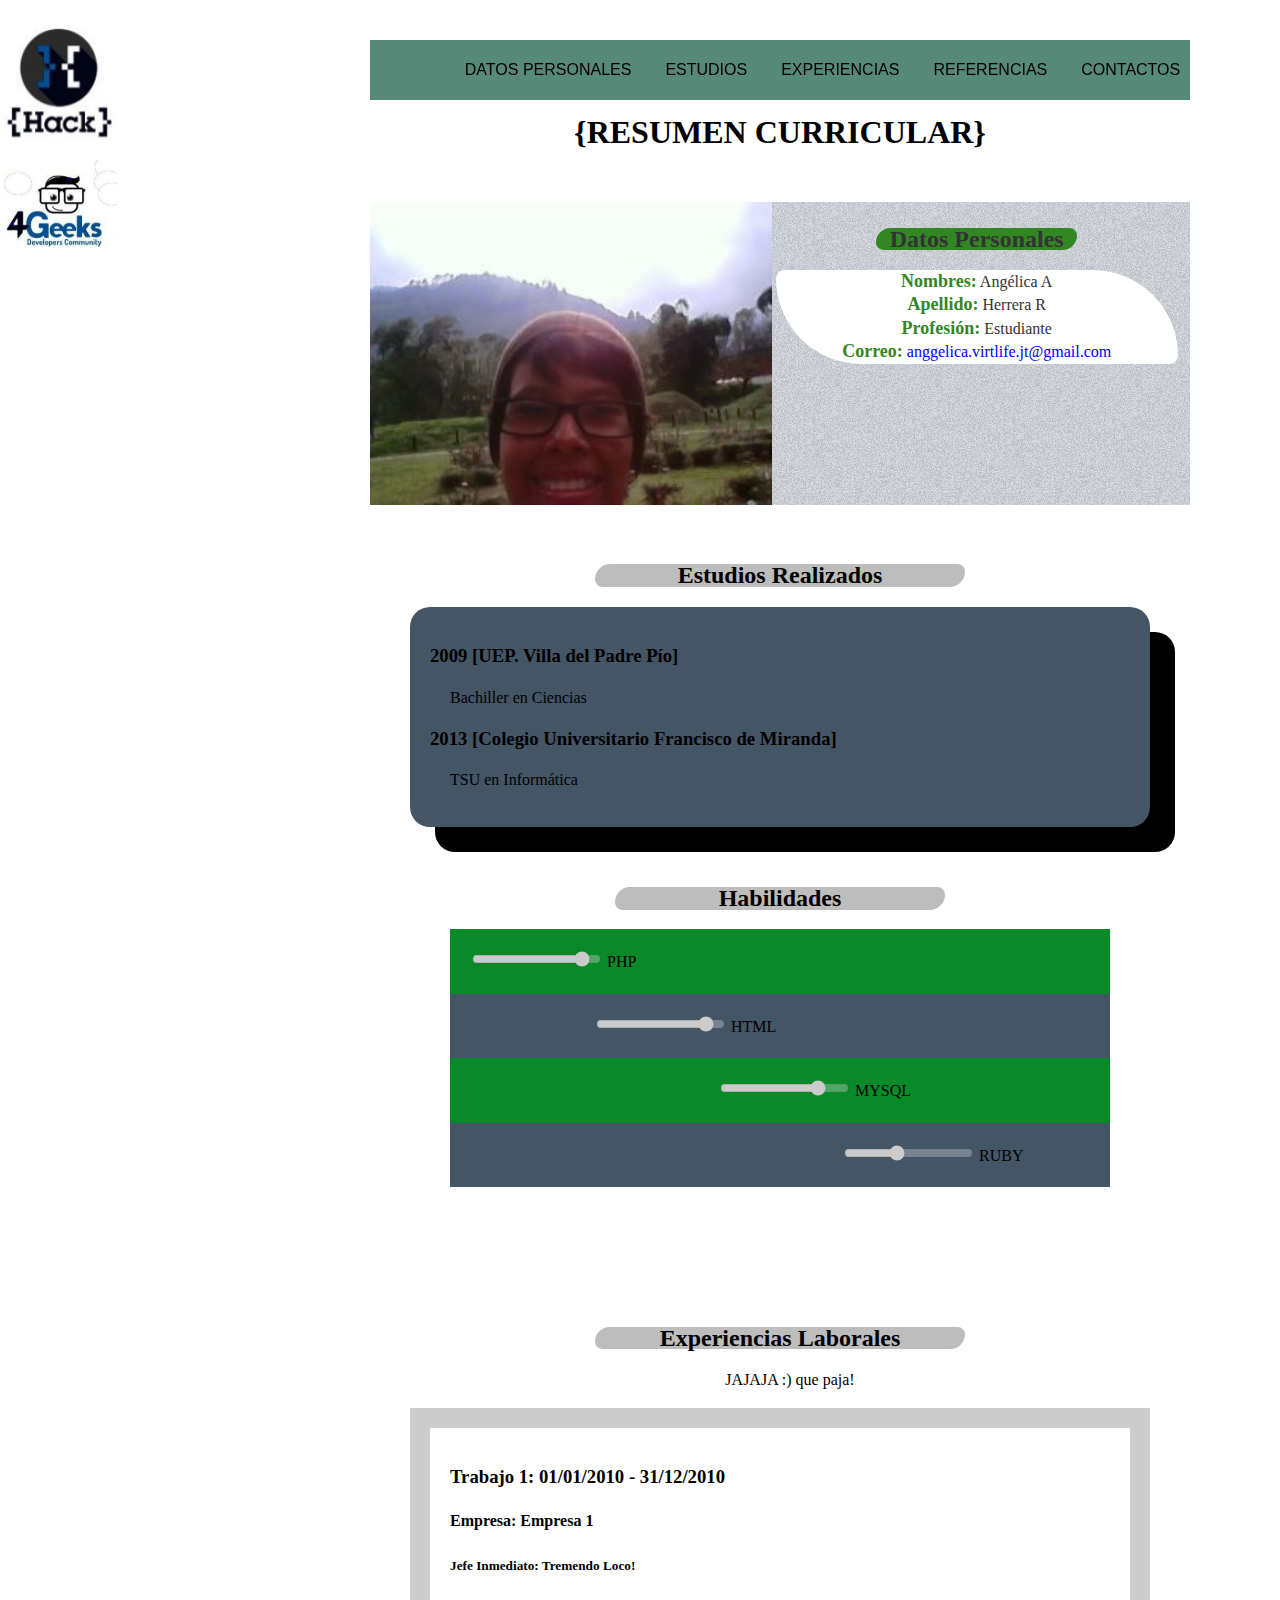
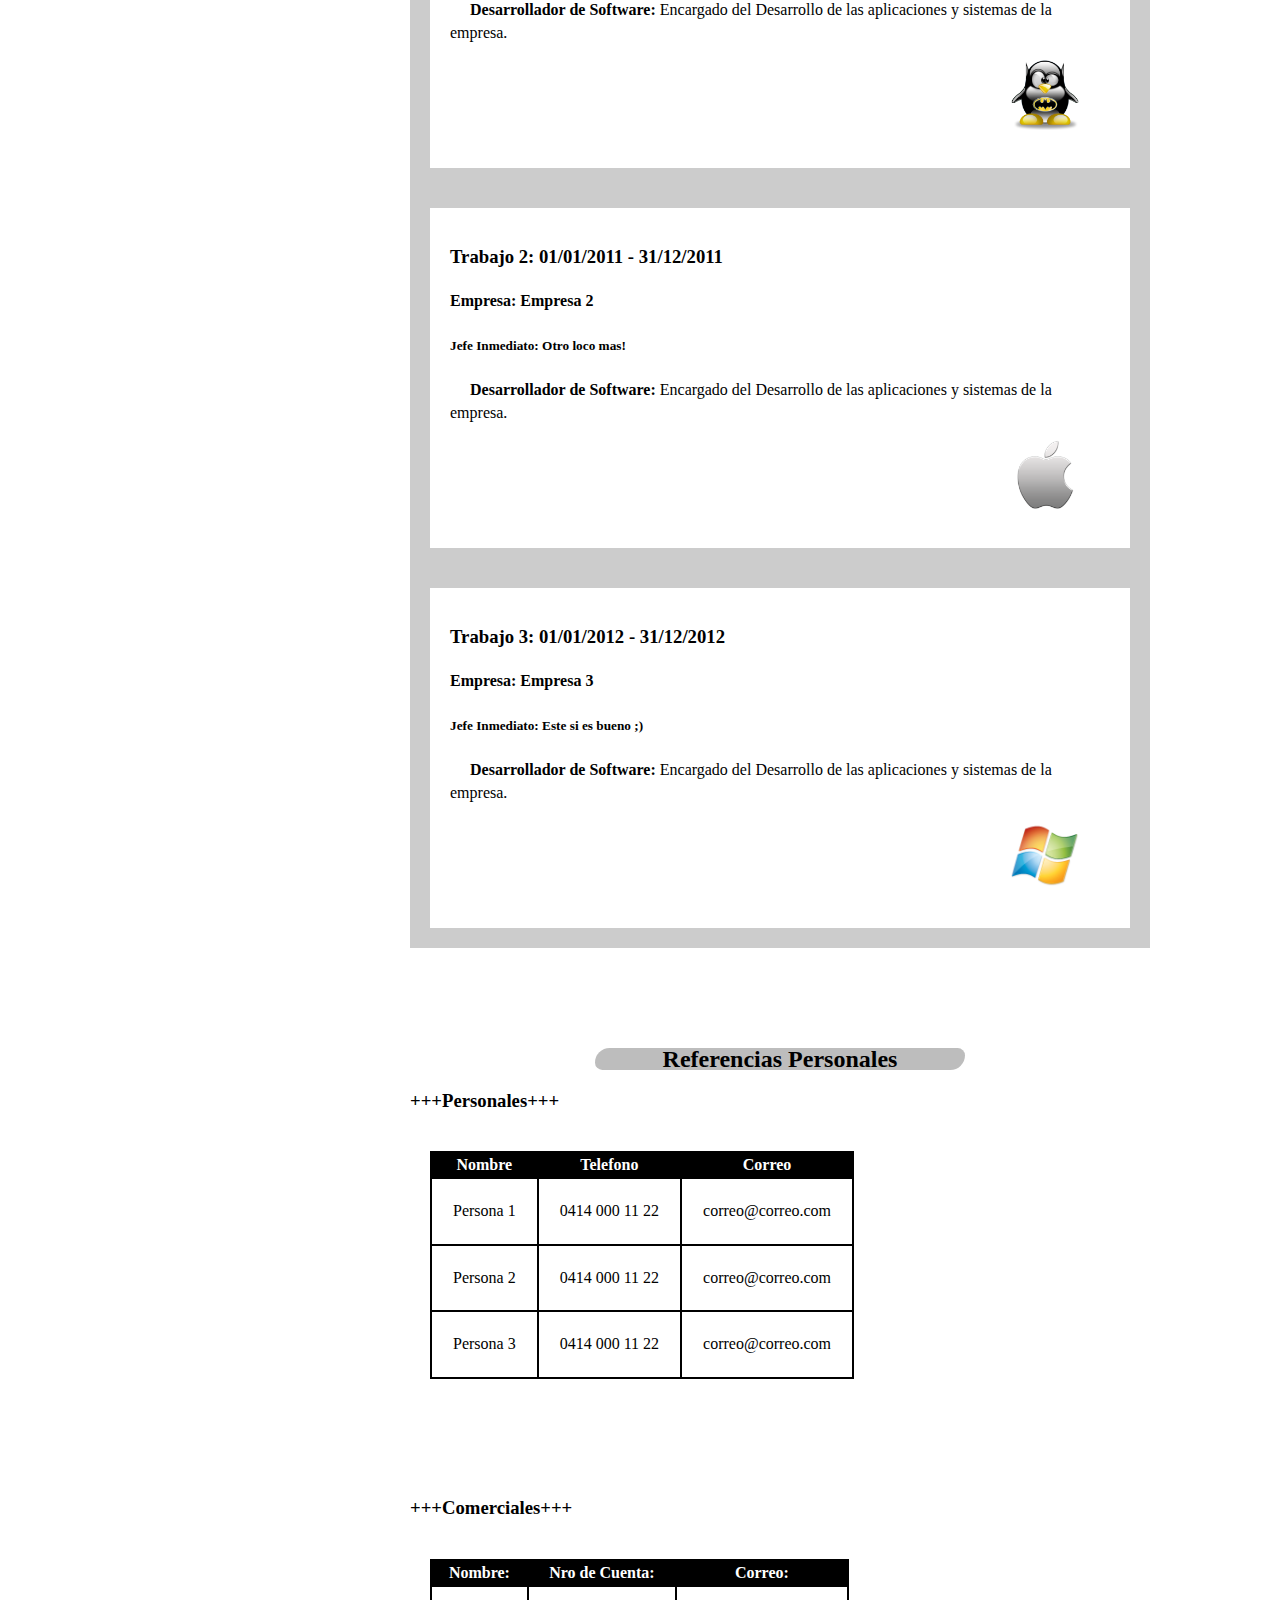
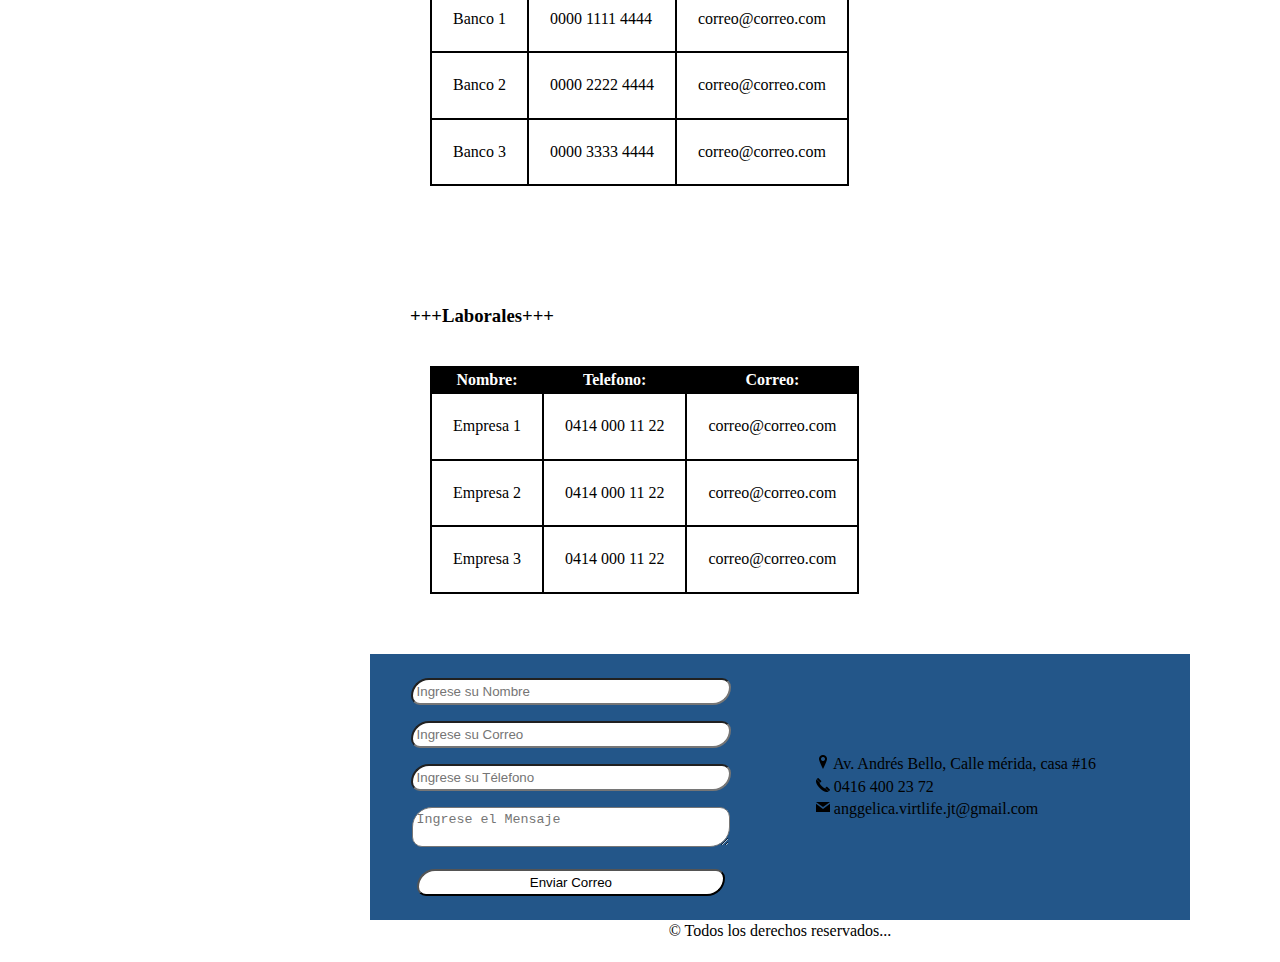
<file: index.html>
<!-- Para obtener mayor presencia en la WEB, Usted debe crear una Página WEB que contenga su Resumen Curricular, el cual debe incluir

1.- Datos Personales (Nombres, Apellidos, Profesión, FOTO)
2.- Estudios Realizados
3.- Experiencia Laboral
4.- Referencias (Personales, Comerciales, Laborales)
5.- Datos de Contacto

Utilice los lenguajes HTML y CSS, incluya las META-Información para el archivo que considere necesarias, puede incluir (descripción, palabras clave, autor, tipo de caracteres) -->

<!DOCTYPE html>
<html lang="es-VE">
	<head>
		<title>Angélica Herrera | Resumen Curricular</title>
		<meta charset="utf-8">
		<meta name="viewport" content="width=device-width, initial-scale=1, maximum-scale=1">
		<meta name="description" content="Curso de HTML gratuito">
		<meta name="keywords" content="Resumen Curricular Profesional">
		<meta name="author" content="Angélica Herrera">
		<link rel="stylesheet" type="text/css" href="css/style.css">
		<link rel="stylesheet" type="text/css" href="css/main.css">
	</head>

    <body>
        <header>
            <nav>
            <div class="hack">
            	<img src="img/hack.jpg" alt="hack">
            </div>
            <div class="geek">
            	<img src="img/4geek.jpg" alt="4geek">
            </div>
                <ul class="menu">
                    <li><a href="#datos" class="hvr-sweep-to-right">DATOS PERSONALES</a></li>
                    <li><a href="#estudios" class="hvr-sweep-to-left">ESTUDIOS</a></li>
                    <li><a href="#experiencia" class="hvr-sweep-to-bottom">EXPERIENCIAS</a></li>
                    <li><a href="#referencias" class="hvr-sweep-to-top">REFERENCIAS</a></li>
                    <li><a href="#contactos" class="hvr-sweep-to-right">CONTACTOS</a></li>
                </ul>
            </nav>
            <h1>{RESUMEN CURRICULAR}</h1>
        </header>

        <section id="datos">
            <div class="conten-foto">
                <img src="img/yop.jpg" alt="foto" />
            </div>
            <div class="conten-datos">
	            <div class="estudios-estudios">
	            	<center><h2>Datos Personales</h2></center>
	            </div>
	            	<div class="ja">
	                <label>Nombres:</label> Angélica A </br>
	                <label>Apellido:</label> Herrera R </br>
	                <label>Profesión:</label> Estudiante </br>
	                <label>Correo:</label><a href="mailto:anggelica.virtlife.jt@gmail.com"> anggelica.virtlife.jt@gmail.com</a>
	               	</div>
            </div>
        </section>

        <section id="estudios">
            <article>
            <div class="estudios">
            	<center><h2>Estudios Realizados</h2></center>
            </div>
                <div class="conten-estudios">
                    <h3>2009 [UEP. Villa del Padre Pío]</h3>
                    	<p>Bachiller en Ciencias</p>
                    <h3>2013 [Colegio Universitario Francisco de Miranda]</h3>
                    	<p>TSU en Informática</p>
                </div>
               
            <article>
            <div class="habilidades">
                <center><h2>Habilidades</h2></center>
            </div>
            	<div class="conten-hab1">
                    <input type="range" value="90" max="100" min="0" disabled="" /> PHP
                </div>
                <div class="conten-hab2">  
                    <input type="range" value="90" max="100" min="0" disabled="" /> HTML
                </div>
                <div class="conten-hab3">         
                    <input type="range" value="80" max="100" min="0" disabled="" /> MYSQL
                </div>
                <div class="conten-hab4">
                    <input type="range" value="40" max="100" min="0" disabled="" /> RUBY
                </div>
            </article>
        </section>
        
        <section id="experiencia">
            <article>
		        <div class="experiencia">
		        	<center><h2>Experiencias Laborales</h2>
		        	<p>JAJAJA :) que paja!</p></center>
		        </div>
            <div class="conten-ex">
                <h3>Trabajo 1: <span>01/01/2010 - 31/12/2010</span></h3>
                <h4>Empresa: Empresa 1</h4>
                <h5>Jefe Inmediato: Tremendo Loco!</h5>
                <p>
                    <strong>Desarrollador de Software:</strong> Encargado del Desarrollo de las aplicaciones y sistemas de la empresa.
                </p><img src="img/x.png" alt="Linux">
            </div>
            <div class="conten-ex">
                <h3>Trabajo 2: <span>01/01/2011 - 31/12/2011</span></h3>
                <h4>Empresa: Empresa 2</h4>
                <h5>Jefe Inmediato: Otro loco mas!</h5>
                <p>
                    <strong>Desarrollador de Software:</strong> Encargado del Desarrollo de las aplicaciones y sistemas de la empresa.
                </p><img src="img/ios.png" alt="Mac">
            </div>
            <div class="conten-ex">
                <h3>Trabajo 3: <span>01/01/2012 - 31/12/2012</span></h3>
                <h4>Empresa: Empresa 3</h4>
                <h5>Jefe Inmediato: Este si es bueno ;) </h5>
                <p>
                    <strong>Desarrollador de Software:</strong> Encargado del Desarrollo de las aplicaciones y sistemas de la empresa.
                </p><img src="img/w.png" alt="Mac">
            </div>
            </article>
        </section>

		<section id="referencias">
			<article>
		        <div class="experiencia">
		        	<center><h2>Referencias Personales</h2></center>
		        </div>
				<table>
				<h3>+++Personales+++</h3>
					<tr>
						<th>Nombre</th>
						<th>Telefono</th>
						<th>Correo</th>
					</tr>
					<tr>
						<td>Persona 1</td>
						<td>0414 000 11 22</td>
						<td>correo@correo.com</td>
					</tr>
					<tr>
						<td>Persona 2</td>
						<td>0414 000 11 22</td>
						<td>correo@correo.com</td>
					</tr>
					<tr>
						<td>Persona 3</td>
						<td>0414 000 11 22</td>
						<td>correo@correo.com</td>
					</tr>								
				</table>
			</article>

			<article>
				<h3>+++Comerciales+++</h3>
				<table>
					<tr>
						<th>Nombre:</th>
						<th>Nro de Cuenta:</th>
						<th>Correo:</th>
					</tr>
					<tr>
						<td>Banco 1</td>
						<td>0000 1111 4444</td>
						<td>correo@correo.com</td>
					</tr>
					<tr>
						<td>Banco 2</td>
						<td>0000 2222 4444</td>
						<td>correo@correo.com</td>
					</tr>
					<tr>
						<td>Banco 3</td>
						<td>0000 3333 4444</td>
						<td>correo@correo.com</td>
					</tr>								
				</table>
			</article>

			<article>
				<h3>+++Laborales+++</h3>

				<table>
					<tr>
						<th>Nombre:</th>
						<th>Telefono:</th>
						<th>Correo:</th>
					</tr>
					<tr>
						<td>Empresa 1</td>
						<td>0414 000 11 22</td>
						<td>correo@correo.com</td>
					</tr>
					<tr>
						<td>Empresa 2</td>
						<td>0414 000 11 22</td>
						<td>correo@correo.com</td>
					</tr>
					<tr>
						<td>Empresa 3</td>
						<td>0414 000 11 22</td>
						<td>correo@correo.com</td>
					</tr>								
				</table>
			</article>
	    </section>

	    <section id="contacto">
	        <article>
	            <form action="contacto.html" method="POST">
	                <div class="conten-input">
	                    <input type="text" name="nombre" placeholder="Ingrese su Nombre" />
	                </div>
	                <div class="conten-input">
	                    <input type="email" name="correo" placeholder="Ingrese su Correo" />
	                </div>
	                <div class="conten-input">
	                    <input type="tel" name="tefono" placeholder="Ingrese su Télefono" />
	                </div>
	                <div class="conten-input">
	                    <textarea name="mensaje" placeholder="Ingrese el Mensaje"></textarea>
	                </div>
	                <div class="conten-input">
	                    <input type="submit" name="submit" value="Enviar Correo" />
	                </div>
	            </form>
	        </article>

	        <article>
	            <ul>
	                <li>
	                    <img src="img/iconos/location-black.png"  /> Av. Andrés Bello, Calle mérida, casa #16 
	                </li>
	                <li>
	                    <img src="img/iconos/phone-black.png"  /> 0416 400 23 72
	                </li>
	                <li>
	                    <img src="img/iconos/mail-black.png"  /> anggelica.virtlife.jt@gmail.com
	                </li>
	            </ul>
	        </article>
	    </section>
        
        <footer>
            <div id="pie">
                &copy; Todos los derechos reservados...
            </div>
        </footer>
    </body>
</html>
</file>
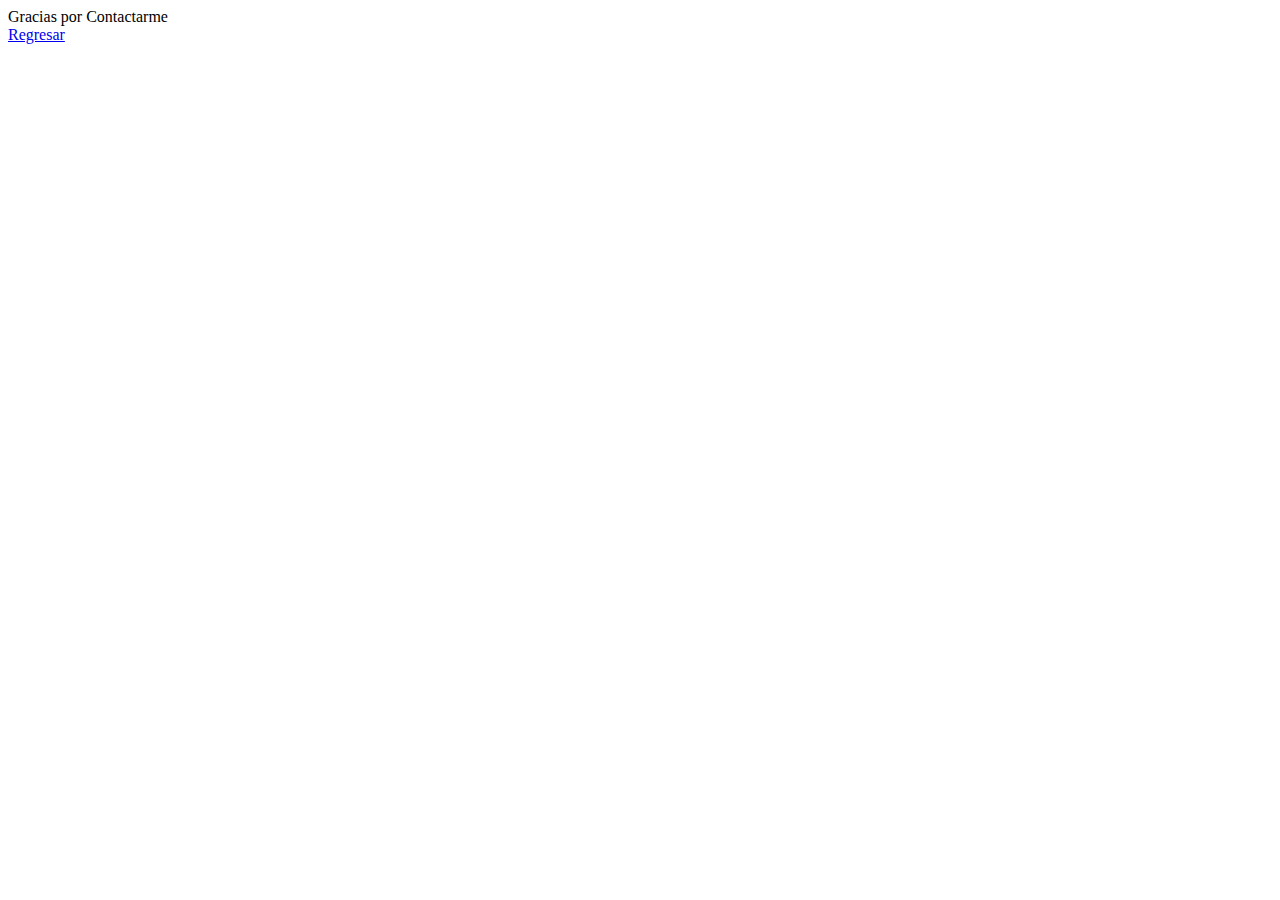
<file: contacto.html>
<!DOCTYPE html>
<html>
    <head>
        <title>Contacto</title>
        <meta charset="UTF-8">
        <meta name="viewport" content="width=device-width, initial-scale=1.0">
    </head>
    <body>
        <div>Gracias por Contactarme</div>
        <a href="./index.html">Regresar</a>
    </body>
</html>
</file>
<file: css/style.css>
a{
    text-decoration: none;
}

article{
    padding: 40px;
}

body{
  margin: 0 auto;
  max-width: 820px;
  margin-right: 70px;
  padding: 40px 20px 20px 20px;
  line-height: 140%;
}

h1{
    text-align: center;
    height: 60px;
}

h2{
    text-align: center;
    border-radius: 20px 10px;
    width: 50%;
}

header{
    text-align: center;
}

nav{
    text-indent: 15px;
    background-color: #568977;
    padding: 2px;
    font-size: 16px;
}

p{
    text-indent: 20px;
}

table, td{
    background-color: #000;
    border: 20px solid #fff;
    color: #fff;
}

td{
    background-color: #fff;
    color: #000;
}

ul{
    list-style: none;
}

.conten-foto{
    width: 49%;
    height: auto;
    display: inline-block;
    text-align: center;
}

.conten-foto img{
    vertical-align: middle;
    width: 100%;
}

.conten-datos{
    width: 49%;
    display: inline-block;
    text-align: justify;
    color: #333;
}

.conten-datos label{
    font-weight: bold;
    font-size: 18px;
    color: #328723;
    border-radius: 30px;
}

.conten-estudios{
    background-color: #456;
    box-shadow: 25px 25px;
    padding: 20px;
    border-radius: 20px;
}

.conten-hab1{
    background-color: #088A29;
    border-color: #876;
    padding: 20px;
}

.conten-hab2{
    background-color: #456;
    border-color: #876;
    padding: 20px;
    text-indent: 20%;
}

.conten-hab3{
    background-color: #088A29;
    border-color: #876;
    padding: 20px;
    text-indent: 40%;
}

.conten-hab4{
    background-color: #456;
    border-color: #876;
    padding: 20px;
    text-indent: 60%;
}

.conten-ex{
    border: 20px solid #CCC;
    height: 300px;
    padding: 20px;
    position: relative;
}

.conten-ex img{
    position: absolute;
    width: 10%;
    right: 50px;
}

.estudios h2{
    text-align: center;
    background-color: #BDBDBD;
}

.habilidades h2{
    text-align: center;
    background-color: #BDBDBD;
}

.hack img{
    position: fixed;
    width: 9%;
    left: 2px;
    top: 20px;
}

.geek img{
    position: fixed;
    width: 9%;
    left: 2px;
    top: 160px;
}

.experiencia h2{
    text-align: center;
    background-color: #BDBDBD;
}

.ja{
    text-align: center;
    background-color: #FFF;
    border-radius: 12px 120px;
}

.estudios-estudios h2{
    text-align: center;
    background-color: #328723;
}

.menu li{
    display: inline-block;
    background-color: #568977;
}

.menu li a{
    color: #000;
    font-family: sans-serif;
}

.conten-input{
    padding: 8px;
    text-align: center;
}

.conten-input input,textArea{
    width: 80%;
    background-color: #fff;
    border-radius: 20px 10px;
    padding: 4px;
}

#datos{
    background-image: url('../img/background.png');
}

#contacto{
    background-color: #235689;
}

#contacto article{
    width: 49%;
    padding: 16px 0;
    display: inline-block;
    vertical-align: middle;
}

#pie{
    text-align: center;
}
</file>
<file: css/main.css>
.hvr-sweep-to-right {
  display: inline-block;
  vertical-align: middle;
  -webkit-transform: translateZ(0);
  transform: translateZ(0);
  box-shadow: 0 0 1px rgba(0, 0, 0, 0);
  -webkit-backface-visibility: hidden;
  backface-visibility: hidden;
  -moz-osx-font-smoothing: grayscale;
  position: relative;
  -webkit-transition-property: color;
  transition-property: color;
  -webkit-transition-duration: 0.3s;
  transition-duration: 0.3s;
}

.hvr-sweep-to-right:before {
  content: "";
  position: absolute;
  z-index: -1;
  top: 0;
  left: 0;
  right: 0;
  bottom: 0;
  background: #2098d1;
  -webkit-transform: scaleX(0);
  transform: scaleX(0);
  -webkit-transform-origin: 0 50%;
  transform-origin: 0 50%;
  -webkit-transition-property: transform;
  transition-property: transform;
  -webkit-transition-duration: 0.3s;
  transition-duration: 0.3s;
  -webkit-transition-timing-function: ease-out;
  transition-timing-function: ease-out;
}
.hvr-sweep-to-right:hover, .hvr-sweep-to-right:focus, .hvr-sweep-to-right:active {
  color: white;
}
.hvr-sweep-to-right:hover:before, .hvr-sweep-to-right:focus:before, .hvr-sweep-to-right:active:before {
  -webkit-transform: scaleX(1);
  transform: scaleX(1);
}

.hvr-sweep-to-left {
  display: inline-block;
  vertical-align: middle;
  -webkit-transform: translateZ(0);
  transform: translateZ(0);
  box-shadow: 0 0 1px rgba(0, 0, 0, 0);
  -webkit-backface-visibility: hidden;
  backface-visibility: hidden;
  -moz-osx-font-smoothing: grayscale;
  position: relative;
  -webkit-transition-property: color;
  transition-property: color;
  -webkit-transition-duration: 0.3s;
  transition-duration: 0.3s;
}

.hvr-sweep-to-left:before {
  content: "";
  position: absolute;
  z-index: -1;
  top: 0;
  left: 0;
  right: 0;
  bottom: 0;
  background: #2098d1;
  -webkit-transform: scaleX(0);
  transform: scaleX(0);
  -webkit-transform-origin: 100% 50%;
  transform-origin: 100% 50%;
  -webkit-transition-property: transform;
  transition-property: transform;
  -webkit-transition-duration: 0.3s;
  transition-duration: 0.3s;
  -webkit-transition-timing-function: ease-out;
  transition-timing-function: ease-out;
}

.hvr-sweep-to-left:hover, .hvr-sweep-to-left:focus, .hvr-sweep-to-left:active {
  color: white;
}

.hvr-sweep-to-left:hover:before, .hvr-sweep-to-left:focus:before, .hvr-sweep-to-left:active:before {
  -webkit-transform: scaleX(1);
  transform: scaleX(1);
}

.hvr-sweep-to-bottom {
  display: inline-block;
  vertical-align: middle;
  -webkit-transform: translateZ(0);
  transform: translateZ(0);
  box-shadow: 0 0 1px rgba(0, 0, 0, 0);
  -webkit-backface-visibility: hidden;
  backface-visibility: hidden;
  -moz-osx-font-smoothing: grayscale;
  position: relative;
  -webkit-transition-property: color;
  transition-property: color;
  -webkit-transition-duration: 0.3s;
  transition-duration: 0.3s;
}

.hvr-sweep-to-bottom:before {
  content: "";
  position: absolute;
  z-index: -1;
  top: 0;
  left: 0;
  right: 0;
  bottom: 0;
  background: #2098d1;
  -webkit-transform: scaleY(0);
  transform: scaleY(0);
  -webkit-transform-origin: 50% 0;
  transform-origin: 50% 0;
  -webkit-transition-property: transform;
  transition-property: transform;
  -webkit-transition-duration: 0.3s;
  transition-duration: 0.3s;
  -webkit-transition-timing-function: ease-out;
  transition-timing-function: ease-out;
}

.hvr-sweep-to-bottom:hover, .hvr-sweep-to-bottom:focus, .hvr-sweep-to-bottom:active {
  color: white;
}

.hvr-sweep-to-bottom:hover:before, .hvr-sweep-to-bottom:focus:before, .hvr-sweep-to-bottom:active:before {
  -webkit-transform: scaleY(1);
  transform: scaleY(1);
}

.hvr-sweep-to-top {
  display: inline-block;
  vertical-align: middle;
  -webkit-transform: translateZ(0);
  transform: translateZ(0);
  box-shadow: 0 0 1px rgba(0, 0, 0, 0);
  -webkit-backface-visibility: hidden;
  backface-visibility: hidden;
  -moz-osx-font-smoothing: grayscale;
  position: relative;
  -webkit-transition-property: color;
  transition-property: color;
  -webkit-transition-duration: 0.3s;
  transition-duration: 0.3s;
}

.hvr-sweep-to-top:before {
  content: "";
  position: absolute;
  z-index: -1;
  top: 0;
  left: 0;
  right: 0;
  bottom: 0;
  background: #2098d1;
  -webkit-transform: scaleY(0);
  transform: scaleY(0);
  -webkit-transform-origin: 50% 100%;
  transform-origin: 50% 100%;
  -webkit-transition-property: transform;
  transition-property: transform;
  -webkit-transition-duration: 0.3s;
  transition-duration: 0.3s;
  -webkit-transition-timing-function: ease-out;
  transition-timing-function: ease-out;
}

.hvr-sweep-to-top:hover, .hvr-sweep-to-top:focus, .hvr-sweep-to-top:active {
  color: white;
}

.hvr-sweep-to-top:hover:before, .hvr-sweep-to-top:focus:before, .hvr-sweep-to-top:active:before {
  -webkit-transform: scaleY(1);
  transform: scaleY(1);
}
</file>
